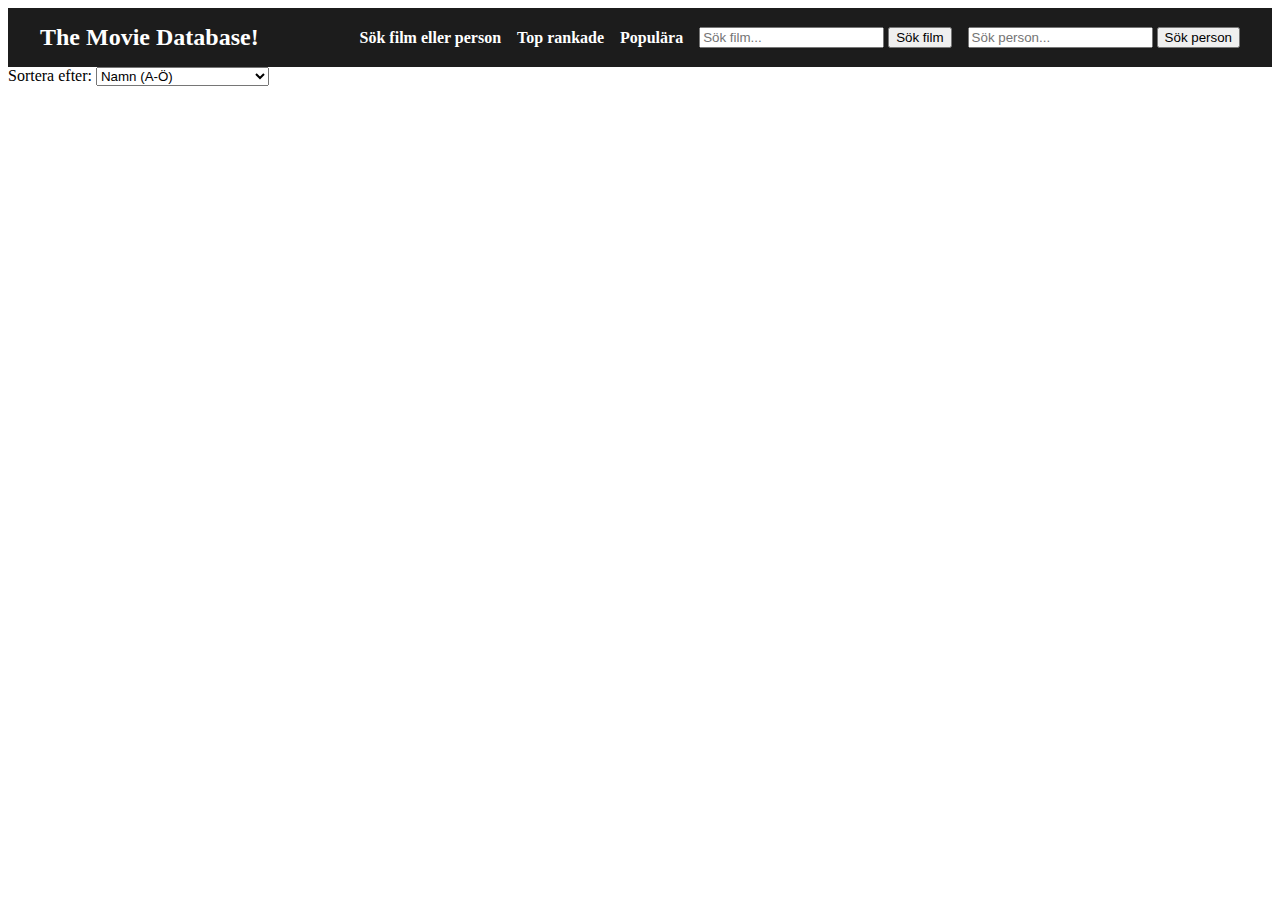
<file: index.html>
<!DOCTYPE html>
<html lang="en">

<head>
  <meta charset="utf-8">
  <meta name="viewport" content="width=device-width, initial-scale=1">
  <title>The Movie DataBase</title>
  <link rel="stylesheet" href="style.css">
</head>

<body>
  <nav class="navbar">
    <h1>The Movie Database!</h1>
    <ul class="nav-links">
      <a href="./index.html">Sök film eller person</a>
      <li><a href="views/topRated.html" id="topRatedBtn">Top rankade</a></li>
      <li><a href="views/topPopular.html" id="popularBtn">Populära</a></li>
      <li>
        <form id="movieSearchForm">
          <input type="text" id="movieSearchInput" placeholder="Sök film..." />
          <button id="searchMovieBtn" type="submit">Sök film</button>
        </form>
      </li>
      <li>
        <form id="personSearchForm">
          <input type="text" id="personSearchInput" placeholder="Sök person..." />
          <button type="submit">Sök person</button>
        </form>
      </li>
    </ul>
  </nav>

  <div>
    <label for="sortSelect">Sortera efter:</label>
    <select id="sortSelect">
      <option value="nameAsc">Namn (A-Ö)</option>
      <option value="nameDesc">Namn (Ö-A)</option>
      <option value="popularityAsc">Populäraste (Låg till Hög)</option>
      <option value="popularityDesc">Populäraste (Hög till Låg)</option>
    </select>
  </div>

  <div id="searchResults" class="movie-grid"></div>

  <script type="module" src="main.js"></script>
</body>

</html>
</file>
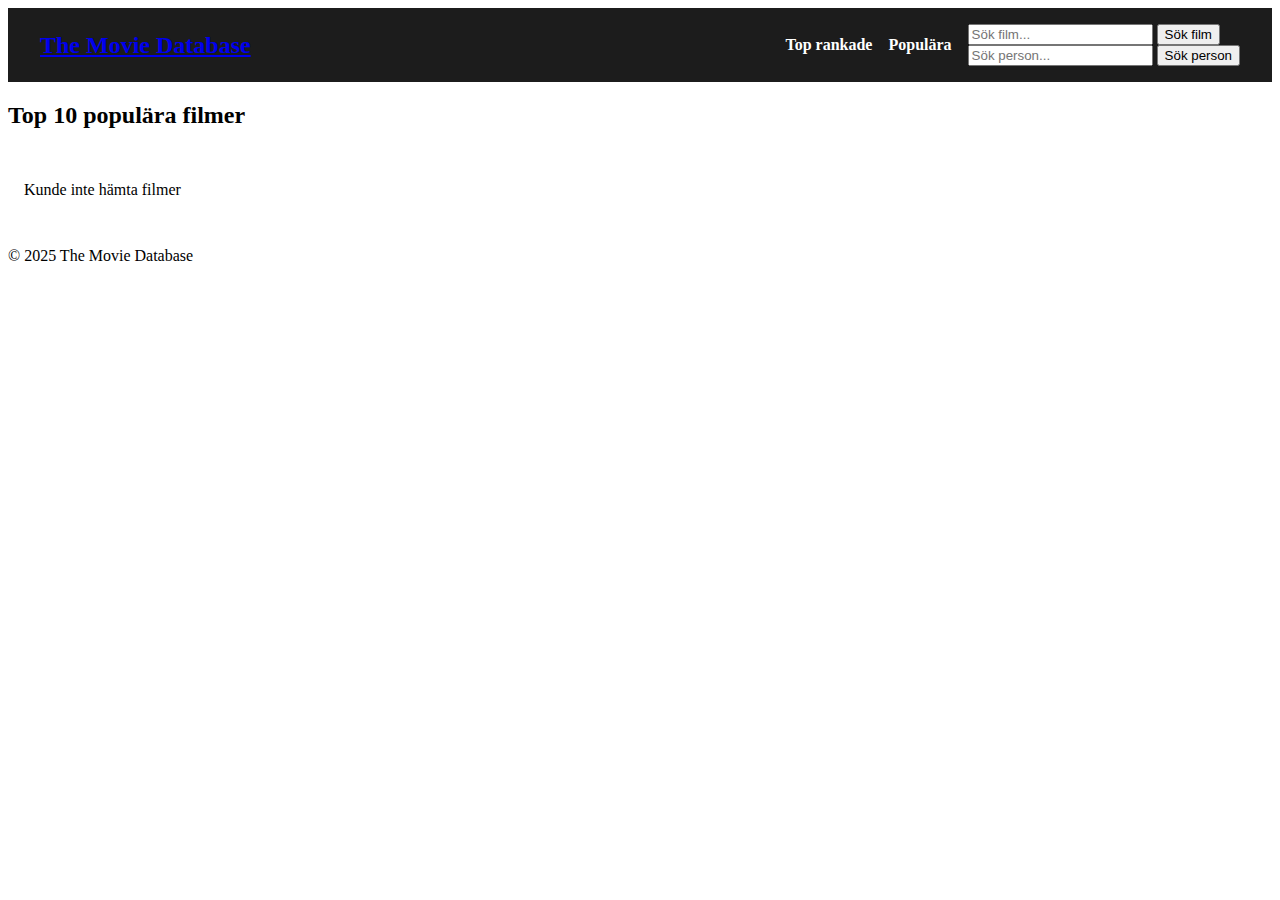
<file: views/topPopular.html>
<!DOCTYPE html>
<html lang="sv">
<head>
  <meta charset="UTF-8" />
  <meta name="viewport" content="width=device-width, initial-scale=1.0" />
  <title>Top Rated Filmer | The Movie Database</title>
  <link rel="stylesheet" href="../style.css" />

  </head>
  <body>
    <header>
      <nav class="navbar">
        <h1><a href="../index.html">The Movie Database</a></h1>
        <ul class="nav-links">
          <li><a href="topRated.html" class="active">Top rankade</a></li>
          <li><a href="topPopular.html">Populära</a></li>
          <li>
            <!-- Filmsökning -->
            <form id="movieSearchForm">
              <input type="text" id="movieSearchInput" placeholder="Sök film..." />
              <button type="submit">Sök film</button>
      </form>
      
      <!-- Person-sökning -->
      <form id="personSearchForm">
          <input type="text" id="personSearchInput" placeholder="Sök person..." />
          <button type="submit">Sök person</button>
      </form>
          </li>
        </ul>
      </nav>
    </header>

  <main>
    <h2>Top 10 populära filmer</h2>
    <div id="topTenContainer" class="movie-grid"></div>
  </main>

  <footer>
    <p>&copy; 2025 The Movie Database</p>
  </footer>

  <script type="module" src="../js/topPopular.js"></script>
  <script type="module" src="../main.js"></script>
</body>
</html>
</file>
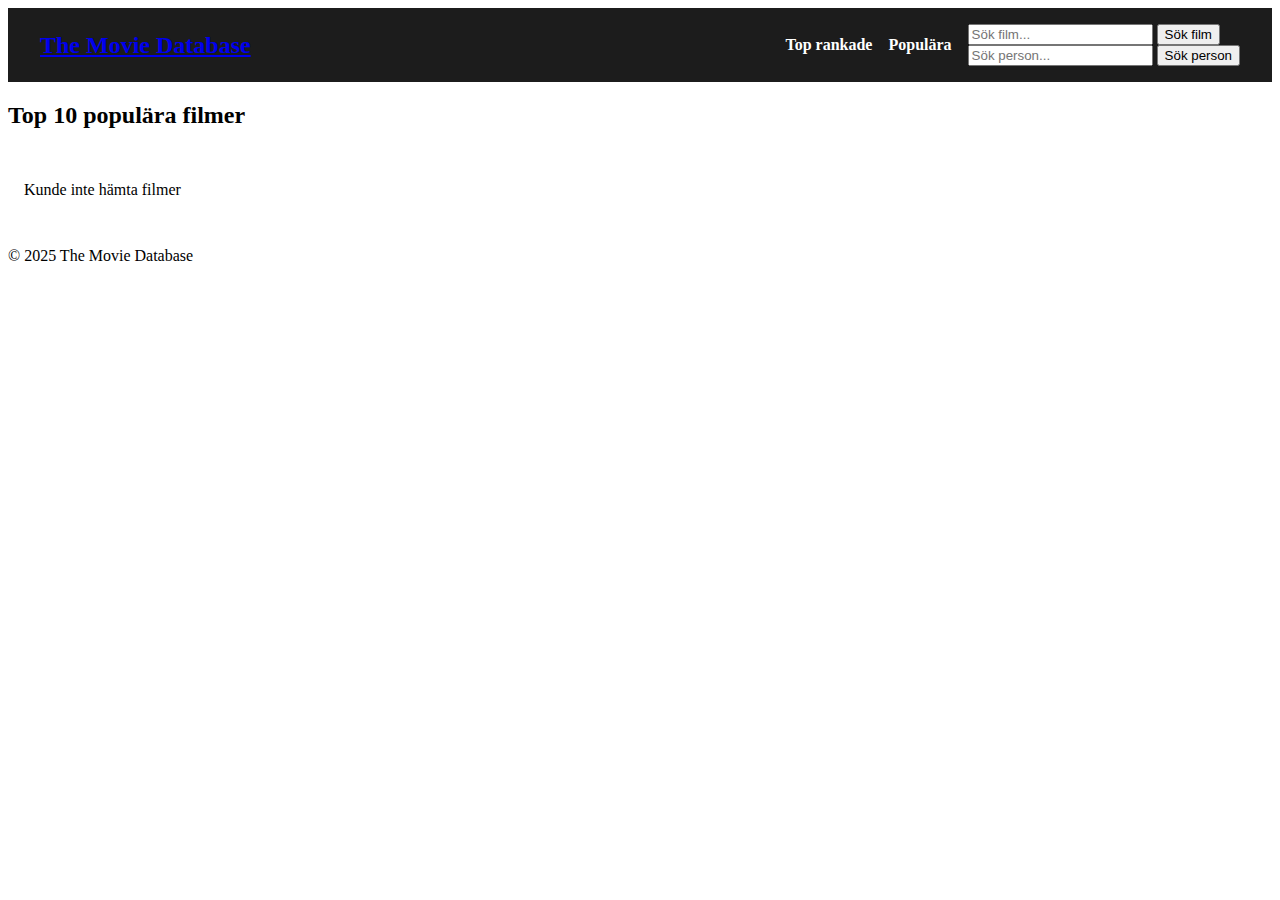
<file: views/topRated.html>
<!DOCTYPE html>
<html lang="sv">
<head>
  <meta charset="UTF-8" />
  <meta name="viewport" content="width=device-width, initial-scale=1.0" />
  <title>Populära Filmer | The Movie Database</title>
  <link rel="stylesheet" href="../style.css" />
</head>
<body>
  <header>
    <nav class="navbar">
      <h1><a href="../index.html">The Movie Database</a></h1>
      <ul class="nav-links">
        <li><a href="topRated.html">Top rankade</a></li>
        <li><a href="topPopular.html" class="active">Populära</a></li>
        <li>
          <form id="movieSearchForm">
            <input type="text" id="movieSearchInput" placeholder="Sök film..." />
            <button type="submit">Sök film</button>
          </form>
          <form id="personSearchForm">
            <input type="text" id="personSearchInput" placeholder="Sök person..." />
            <button type="submit">Sök person</button>
          </form>
        </li>
      </ul>
    </nav>
  </header>

  <main>
    <h2>Top 10 populära filmer</h2>
    <div id="topTenContainer" class="movie-grid"></div>
  </main>

  <footer>
    <p>&copy; 2025 The Movie Database</p>
  </footer>

  <!-- Länka till JavaScript-filer från js/ -->
  <script type="module" src="../js/topPopular.js"></script>
  <script type="module" src="../main.js"></script>
</body>
</html>
</file>
<file: style.css>
/* Nav-bar styling */
.navbar {
    display: flex;
    justify-content: space-between;
    align-items: center;
    background-color: #1c1c1c;
    padding: 1rem 2rem;
    color: white;
  }
  
  .navbar h1 {
    font-size: 1.5rem;
    margin: 0;
  }
  
  .nav-links {
    display: flex;
    list-style: none;
    gap: 1rem;
    align-items: center;
    margin: 0;
    padding: 0;
  }
  
  .nav-links a {
    color: white;
    text-decoration: none;
    font-weight: bold;
  }
  
  .nav-links a:hover {
    text-decoration: underline;
  }
  
  #searchForm {
    display: flex;
    align-items: center;
  }
  
  #searchInput {
    padding: 0.3rem;
    border-radius: 4px 0 0 4px;
    border: none;
  }
  
  #searchForm button {
    padding: 0.3rem 0.6rem;
    border: none;
    background-color: #ff3c00;
    color: white;
    border-radius: 0 4px 4px 0;
    cursor: pointer;
  }
  
  #searchForm button:hover {
    background-color: #e63600;
  }
  
  .movie-grid {
    display: grid;
    grid-template-columns: repeat(auto-fit, minmax(180px, 1fr));
    gap: 1rem;
    padding: 1rem;
  }
  
  .movie-card {
    background-color: #f4f4f4;
    border-radius: 8px;
    overflow: hidden;
    box-shadow: 0 0 10px rgba(0,0,0,0.1);
    transition: transform 0.2s;
  }
  
  .movie-card:hover {
    transform: scale(1.03);
  }
  
  .movie-card img {
    width: 100%;
    height: auto;
  }
  
  .movie-card .info {
    padding: 0.5rem;
  }

.person-grid {
  display: grid;
  grid-template-columns: repeat(auto-fit, minmax(180px, 1fr));
  gap: 1rem;
  padding: 1rem;
}

.person-card {
  background-color: #f4f4f4;
  border-radius: 8px;
  overflow: hidden;
  box-shadow: 0 0 10px rgba(0,0,0,0.1);
  transition: transform 0.2s;
}

.person-card:hover {
  transform: scale(1.03);
}

.person-card img {
  width: 100%;
  height: auto;
}

.person-card .info {
  padding: 0.5rem;
}
</file>
